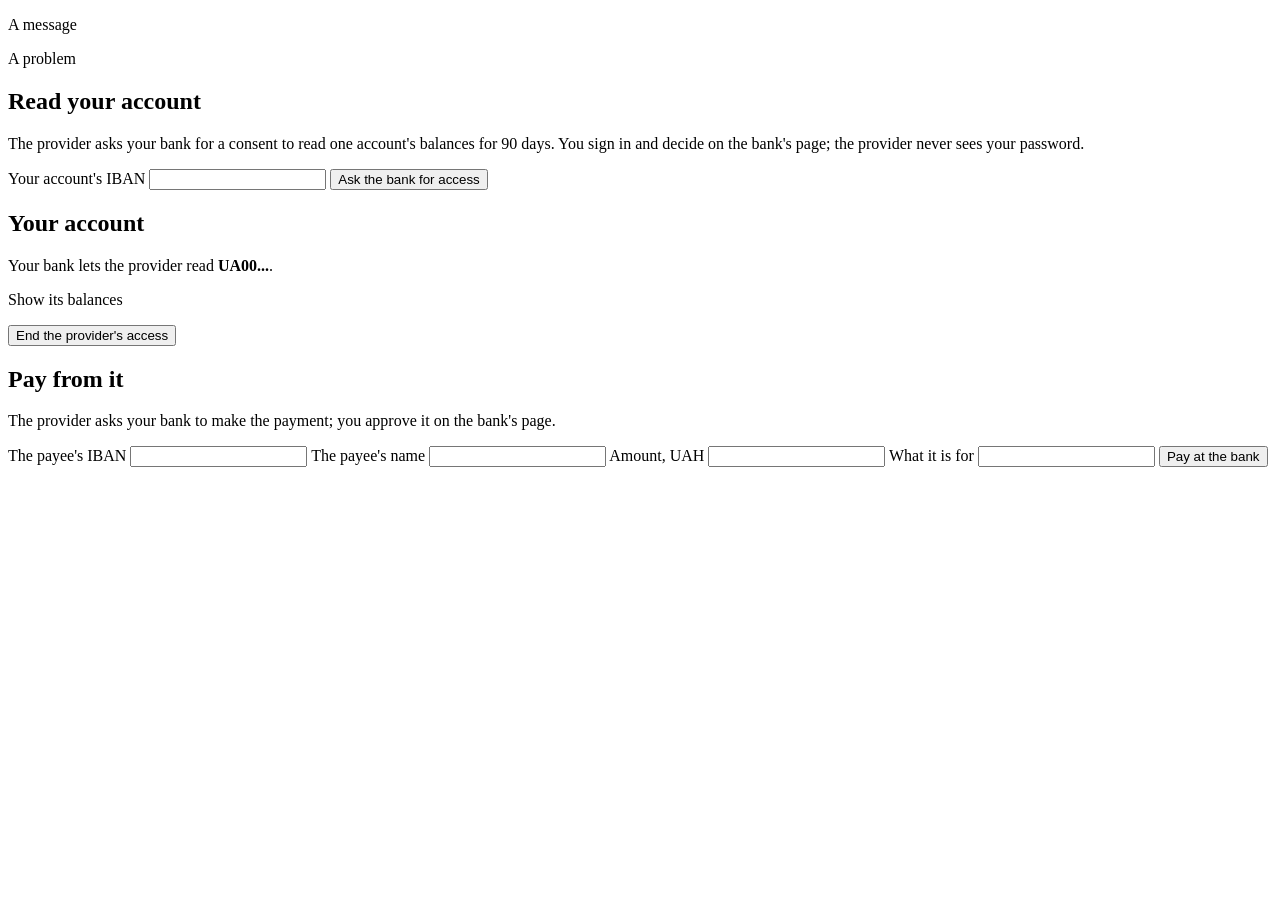
<file: provider-app/src/main/resources/templates/index.html>
<!DOCTYPE html>
<html lang="en" xmlns:th="http://www.thymeleaf.org">
<head th:replace="~{fragments :: head('Your bank account')}"></head>
<body>
<header th:replace="~{fragments :: header}"></header>
<main>
    <p class="message" th:if="${message}" th:text="${message}">A message</p>
    <p class="problem" th:if="${problem}" th:text="${problem}">A problem</p>

    <section th:unless="${journey.hasValidConsent()}">
        <h1>Read your account</h1>
        <p>The provider asks your bank for a consent to read one account's balances for 90 days. You sign in and
            decide on the bank's page; the provider never sees your password.</p>
        <form th:action="@{/consents}" method="post">
            <label for="iban">Your account's IBAN</label>
            <input id="iban" name="iban" th:value="${defaults.iban()}" required maxlength="42" autocomplete="off">
            <button type="submit">Ask the bank for access</button>
        </form>
    </section>

    <section th:if="${journey.hasValidConsent()}">
        <h1>Your account</h1>
        <p>Your bank lets the provider read <strong th:text="${journey.iban()}">UA00...</strong>.</p>
        <p><a th:href="@{/accounts}">Show its balances</a></p>
        <form th:action="@{/consents/end}" method="post">
            <button type="submit" class="secondary">End the provider's access</button>
        </form>
    </section>

    <section th:if="${journey.hasValidConsent()}">
        <h2>Pay from it</h2>
        <p>The provider asks your bank to make the payment; you approve it on the bank's page.</p>
        <form th:action="@{/payments}" method="post">
            <label for="creditorIban">The payee's IBAN</label>
            <input id="creditorIban" name="creditorIban" th:value="${defaults.payeeIban()}" required maxlength="42"
                   autocomplete="off">
            <label for="creditorName">The payee's name</label>
            <input id="creditorName" name="creditorName" th:value="${defaults.payeeName()}" required maxlength="70">
            <label for="amount">Amount, UAH</label>
            <input id="amount" name="amount" th:value="${defaults.amount()}" required maxlength="15"
                   inputmode="decimal">
            <label for="remittance">What it is for</label>
            <input id="remittance" name="remittance" th:value="${defaults.remittance()}" maxlength="140">
            <button type="submit">Pay at the bank</button>
        </form>
    </section>
</main>
</body>
</html>
</file>
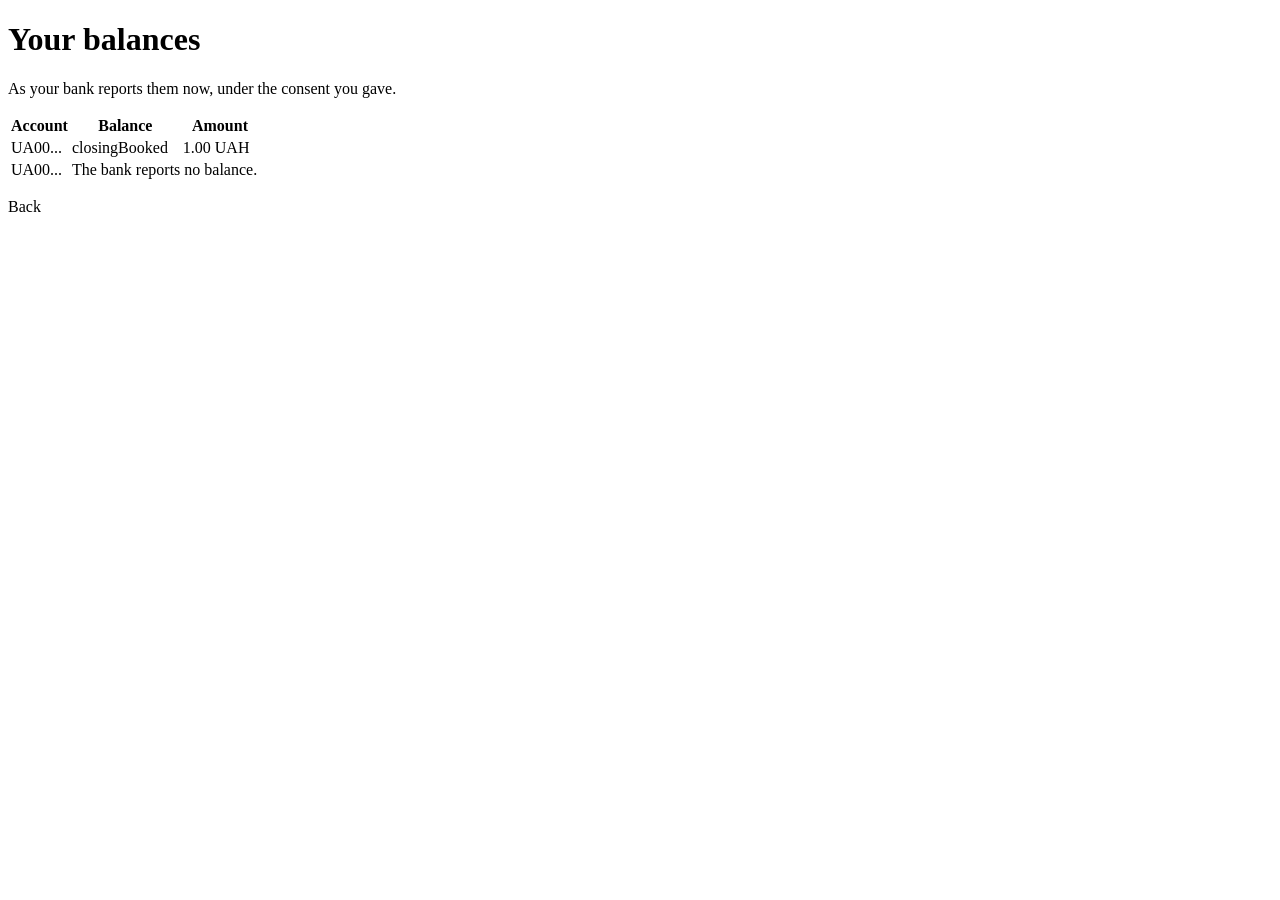
<file: provider-app/src/main/resources/templates/accounts.html>
<!DOCTYPE html>
<html lang="en" xmlns:th="http://www.thymeleaf.org">
<head th:replace="~{fragments :: head('Your balances')}"></head>
<body>
<header th:replace="~{fragments :: header}"></header>
<main>
    <h1>Your balances</h1>
    <p>As your bank reports them now, under the consent you gave.</p>
    <table>
        <thead>
        <tr><th>Account</th><th>Balance</th><th>Amount</th></tr>
        </thead>
        <tbody>
        <th:block th:each="account : ${accounts}">
            <tr th:each="balance : ${account.balances()}">
                <td th:text="${account.iban() != null ? account.iban() : account.resourceId()}">UA00...</td>
                <td th:text="${balance.type()}">closingBooked</td>
                <td th:text="${balance.amount()} + ' ' + ${balance.currency()}">1.00 UAH</td>
            </tr>
            <tr th:if="${#lists.isEmpty(account.balances())}">
                <td th:text="${account.iban() != null ? account.iban() : account.resourceId()}">UA00...</td>
                <td colspan="2" class="muted">The bank reports no balance.</td>
            </tr>
        </th:block>
        </tbody>
    </table>
    <p><a th:href="@{/}">Back</a></p>
</main>
</body>
</html>
</file>
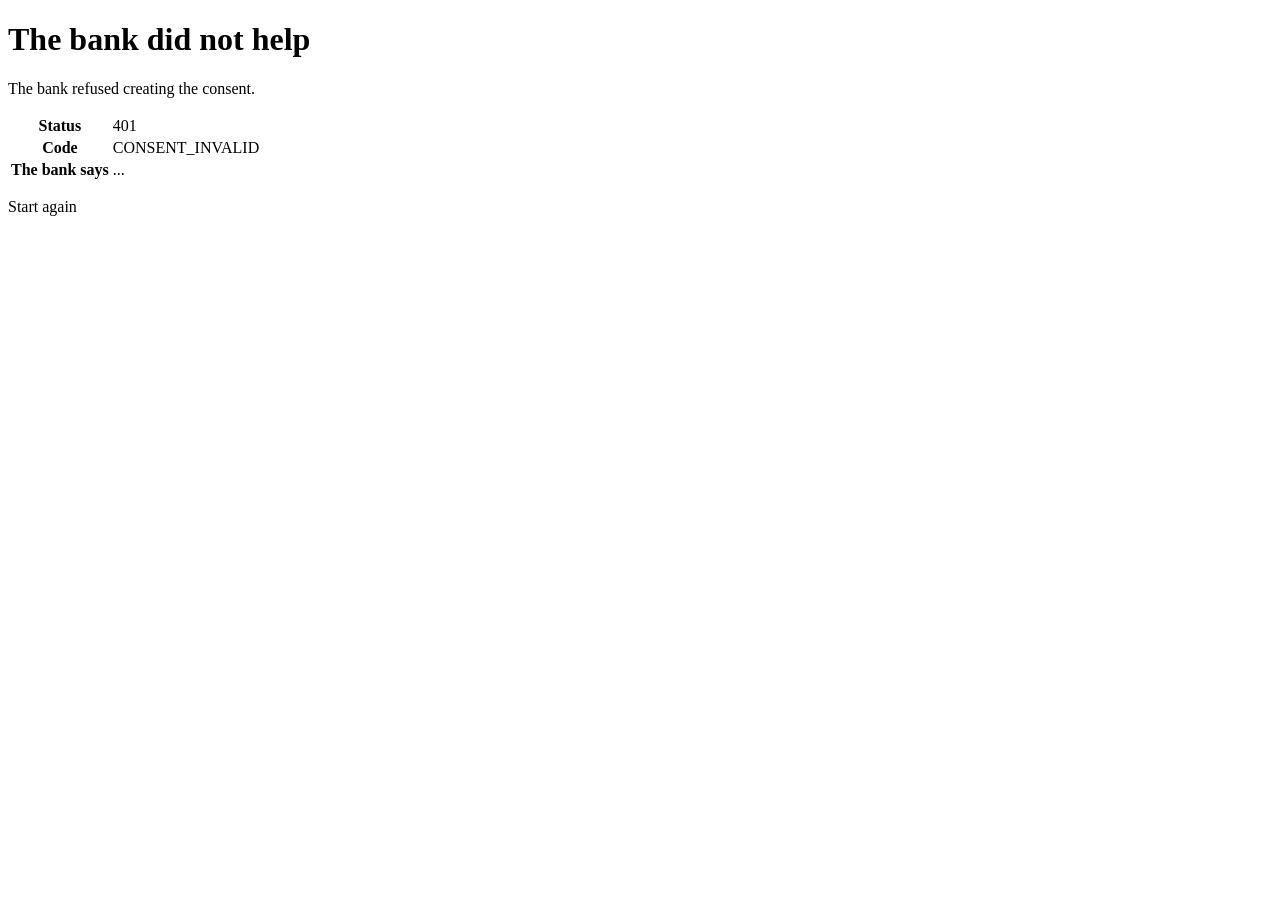
<file: provider-app/src/main/resources/templates/bank-error.html>
<!DOCTYPE html>
<html lang="en" xmlns:th="http://www.thymeleaf.org">
<head th:replace="~{fragments :: head('The bank did not help')}"></head>
<body>
<header th:replace="~{fragments :: header}"></header>
<main>
    <h1>The bank did not help</h1>
    <p class="problem" th:text="${failure.message}">The bank refused creating the consent.</p>
    <table>
        <tr th:if="${failure.status() != 0}"><th>Status</th><td th:text="${failure.status()}">401</td></tr>
        <tr th:if="${failure.code() != null}"><th>Code</th><td th:text="${failure.code()}">CONSENT_INVALID</td></tr>
        <tr th:if="${failure.detail() != null}"><th>The bank says</th><td th:text="${failure.detail()}">...</td></tr>
    </table>
    <p><a th:href="@{/}">Start again</a></p>
</main>
</body>
</html>
</file>
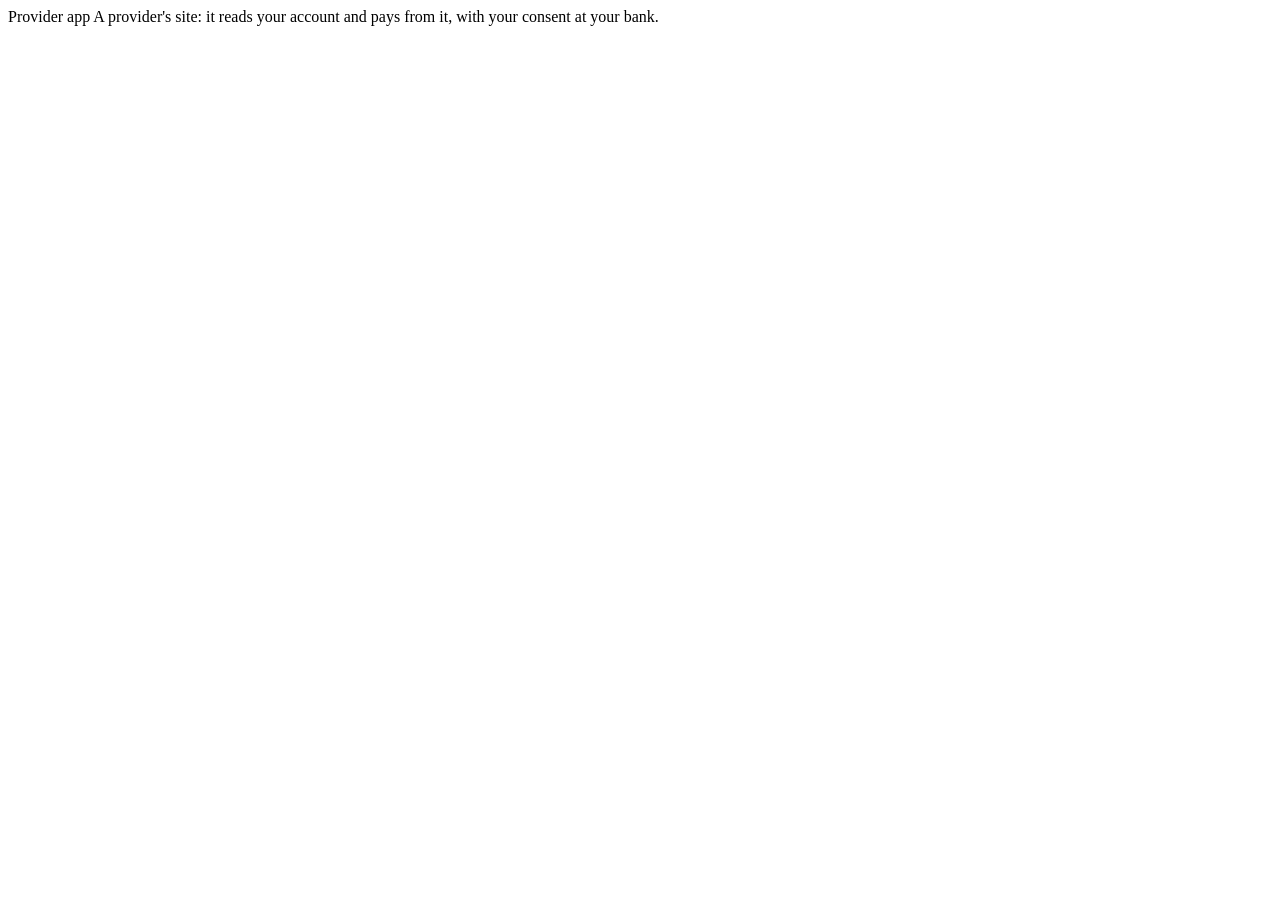
<file: provider-app/src/main/resources/templates/fragments.html>
<!DOCTYPE html>
<html lang="en" xmlns:th="http://www.thymeleaf.org">
<!-- What every page of the provider shares: the head, with the page's title, and the header. -->
<head th:fragment="head(title)">
    <meta charset="utf-8">
    <meta name="viewport" content="width=device-width, initial-scale=1">
    <title th:text="${title} + ' - Provider app'">Provider app</title>
    <link rel="stylesheet" th:href="@{/provider.css}">
</head>
<body>
<header th:fragment="header">
    <a class="brand" th:href="@{/}">Provider app</a>
    <span>A provider's site: it reads your account and pays from it, with your consent at your bank.</span>
</header>
</body>
</html>
</file>
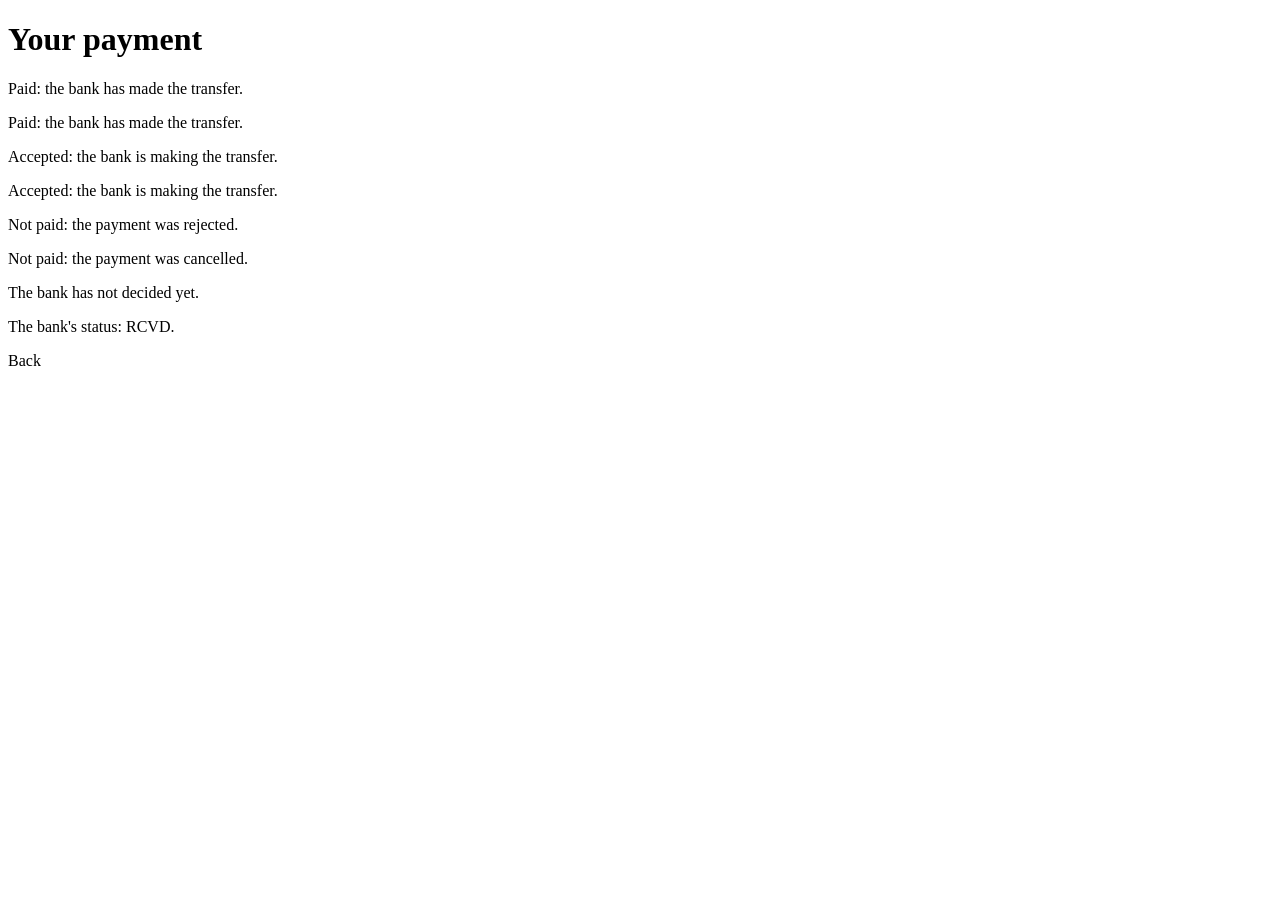
<file: provider-app/src/main/resources/templates/payment.html>
<!DOCTYPE html>
<html lang="en" xmlns:th="http://www.thymeleaf.org">
<head th:replace="~{fragments :: head('Your payment')}"></head>
<body>
<header th:replace="~{fragments :: header}"></header>
<main>
    <h1>Your payment</h1>
    <!-- The bank's status of the payment, an ISO 20022 code, in words. -->
    <div th:switch="${status}">
        <p th:case="'ACCC'" class="message">Paid: the bank has made the transfer.</p>
        <p th:case="'ACSC'" class="message">Paid: the bank has made the transfer.</p>
        <p th:case="'ACSP'" class="message">Accepted: the bank is making the transfer.</p>
        <p th:case="'ACTC'" class="message">Accepted: the bank is making the transfer.</p>
        <p th:case="'RJCT'" class="problem">Not paid: the payment was rejected.</p>
        <p th:case="'CANC'" class="problem">Not paid: the payment was cancelled.</p>
        <p th:case="*">The bank has not decided yet.</p>
    </div>
    <p class="muted">The bank's status: <span th:text="${status}">RCVD</span>.</p>
    <p><a th:href="@{/}">Back</a></p>
</main>
</body>
</html>
</file>
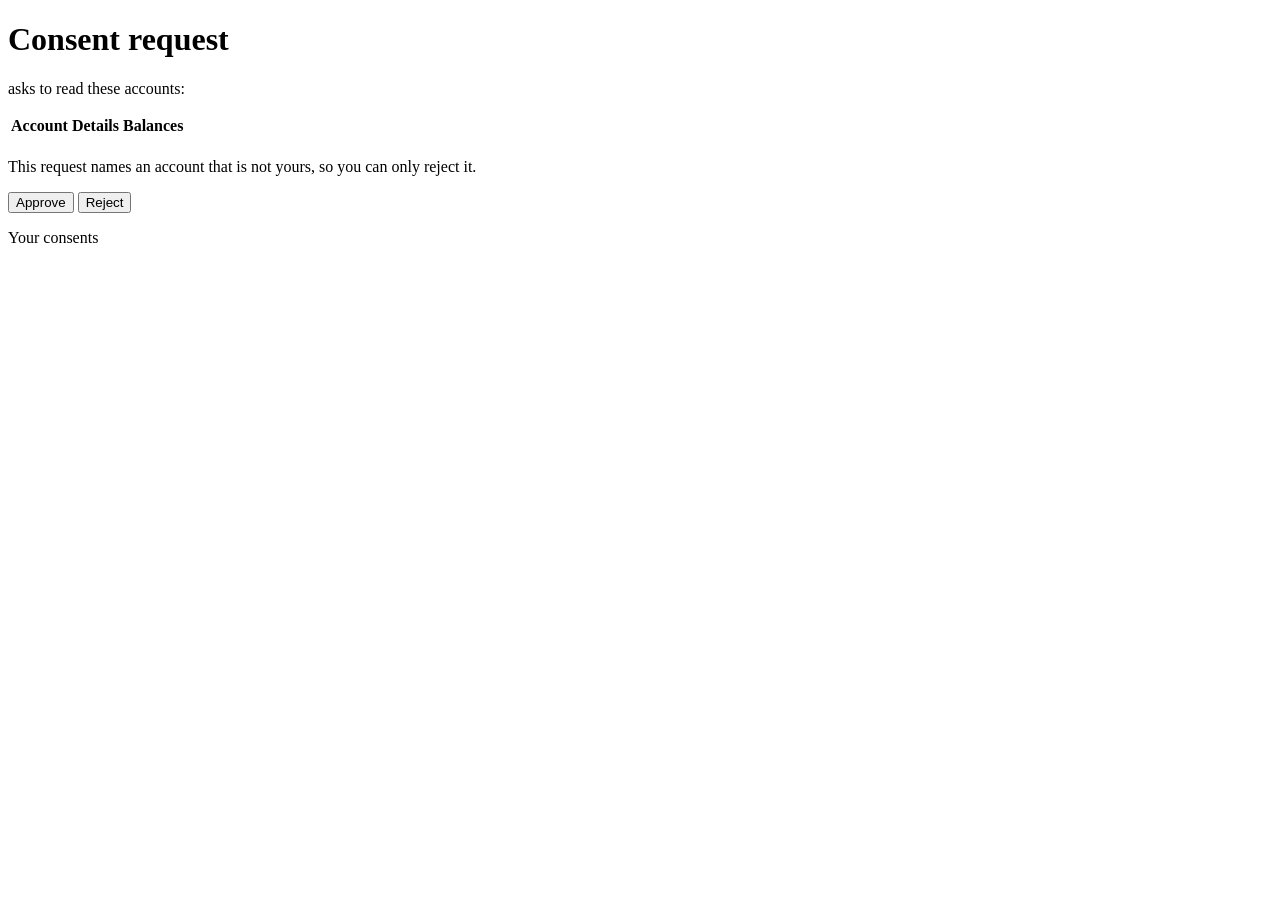
<file: src/main/resources/templates/customer/consent.html>
<!DOCTYPE html>
<html lang="en" xmlns:th="http://www.thymeleaf.org">
<head th:replace="~{customer/layout :: head('Consent request')}"></head>
<body>
<main th:with="consent=${page.consent}">
    <p class="muted" th:if="${customerName != ''}" th:text="|Signed in as ${customerName}|"></p>
    <h1>Consent request</h1>
    <th:block th:if="${consent.awaitingDecision}">
        <p><strong th:text="${consent.providerId ?: 'A provider'}"></strong> asks to read these accounts:</p>
        <table>
            <thead>
            <tr><th>Account</th><th>Details</th><th>Balances</th><th></th></tr>
            </thead>
            <tbody>
            <tr th:each="account : ${page.accounts}">
                <td>
                    <span th:text="${account.iban}"></span> <span class="muted" th:text="${account.currency}"></span>
                </td>
                <td th:text="${account.accountDetails} ? 'yes' : 'no'"></td>
                <td th:text="${account.balances} ? 'yes' : 'no'"></td>
                <td class="warning" th:text="${account.held} ? '' : 'not yours'"></td>
            </tr>
            </tbody>
        </table>
        <p th:if="${consent.recurring}"
           th:text="|Up to ${consent.frequencyPerDay} times a day, until ${consent.validTo}.|"></p>
        <p th:unless="${consent.recurring}" th:text="|Once, until ${consent.validTo}.|"></p>
        <p class="warning" th:unless="${page.approvable}">
            This request names an account that is not yours, so you can only reject it.
        </p>
        <!-- Spring Security adds the CSRF token to forms made with th:action. -->
        <form method="post" class="actions" th:action="@{/customer/consents/{id}(id=${consent.id})}">
            <button type="submit" name="decision" value="approve" th:disabled="${!page.approvable}">Approve</button>
            <button type="submit" name="decision" value="reject" class="secondary">Reject</button>
        </form>
    </th:block>
    <th:block th:unless="${consent.awaitingDecision}">
        <p th:text="|This consent request is ${page.outcome}.|"></p>
        <p><a th:href="@{/customer/consents}">Your consents</a></p>
    </th:block>
</main>
</body>
</html>
</file>
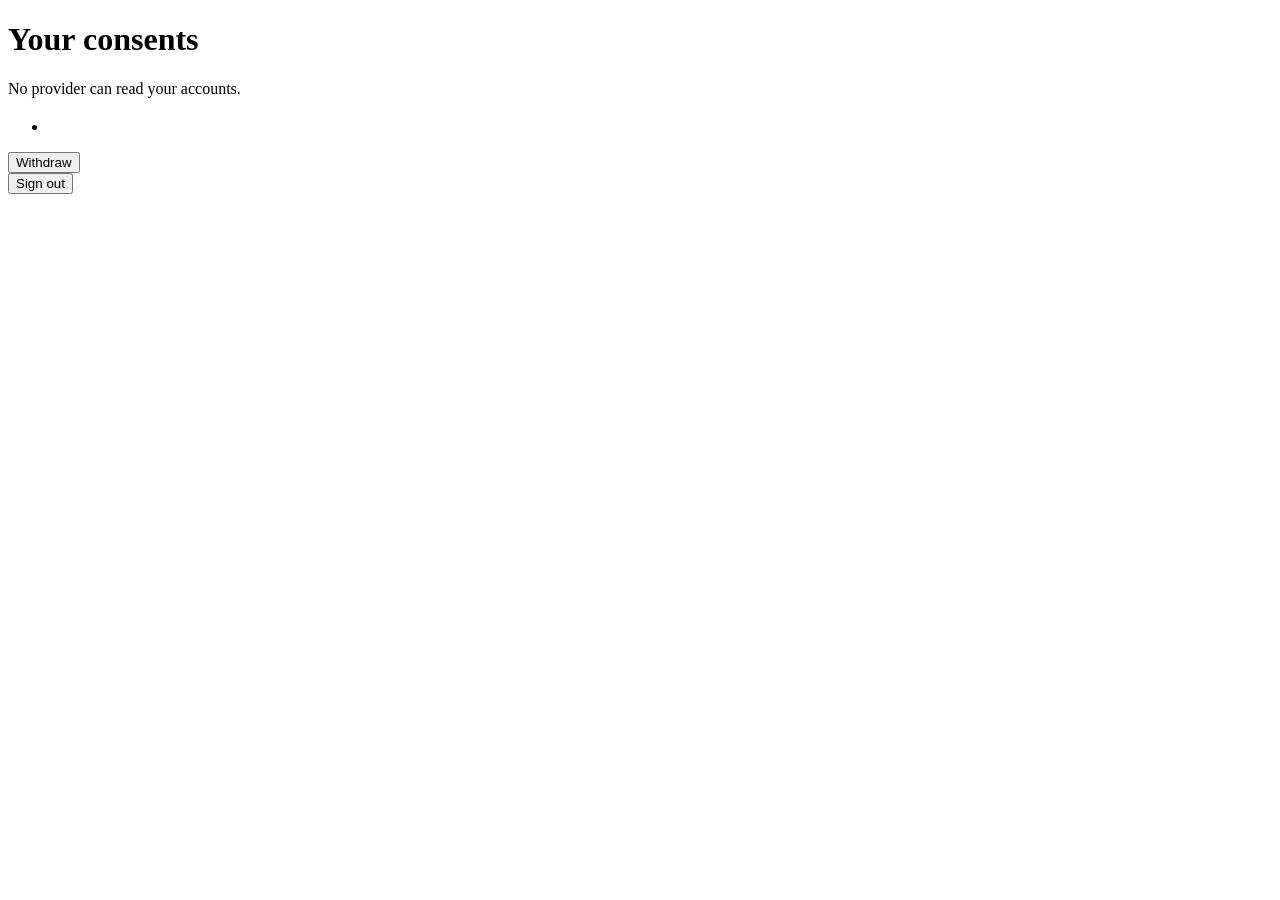
<file: src/main/resources/templates/customer/consents.html>
<!DOCTYPE html>
<html lang="en" xmlns:th="http://www.thymeleaf.org">
<head th:replace="~{customer/layout :: head('Your consents')}"></head>
<body>
<main>
    <p class="muted" th:if="${customerName != ''}" th:text="|Signed in as ${customerName}|"></p>
    <h1>Your consents</h1>
    <p class="notice" th:if="${notice}" th:text="${notice}"></p>
    <p th:if="${#lists.isEmpty(consents)}">No provider can read your accounts.</p>
    <section class="consent" th:each="consent : ${consents}">
        <h2 th:text="${consent.providerId ?: 'A provider'}"></h2>
        <ul>
            <li th:each="account : ${consent.accounts}" th:text="${account.iban}"></li>
        </ul>
        <p class="muted" th:text="|Until ${consent.validTo}|"></p>
        <form method="post" th:action="@{/customer/consents/{id}/withdraw(id=${consent.id})}">
            <button type="submit" class="secondary">Withdraw</button>
        </form>
    </section>
    <form method="post" class="actions" th:action="@{/customer/sign-out}">
        <button type="submit" class="secondary">Sign out</button>
    </form>
</main>
</body>
</html>
</file>
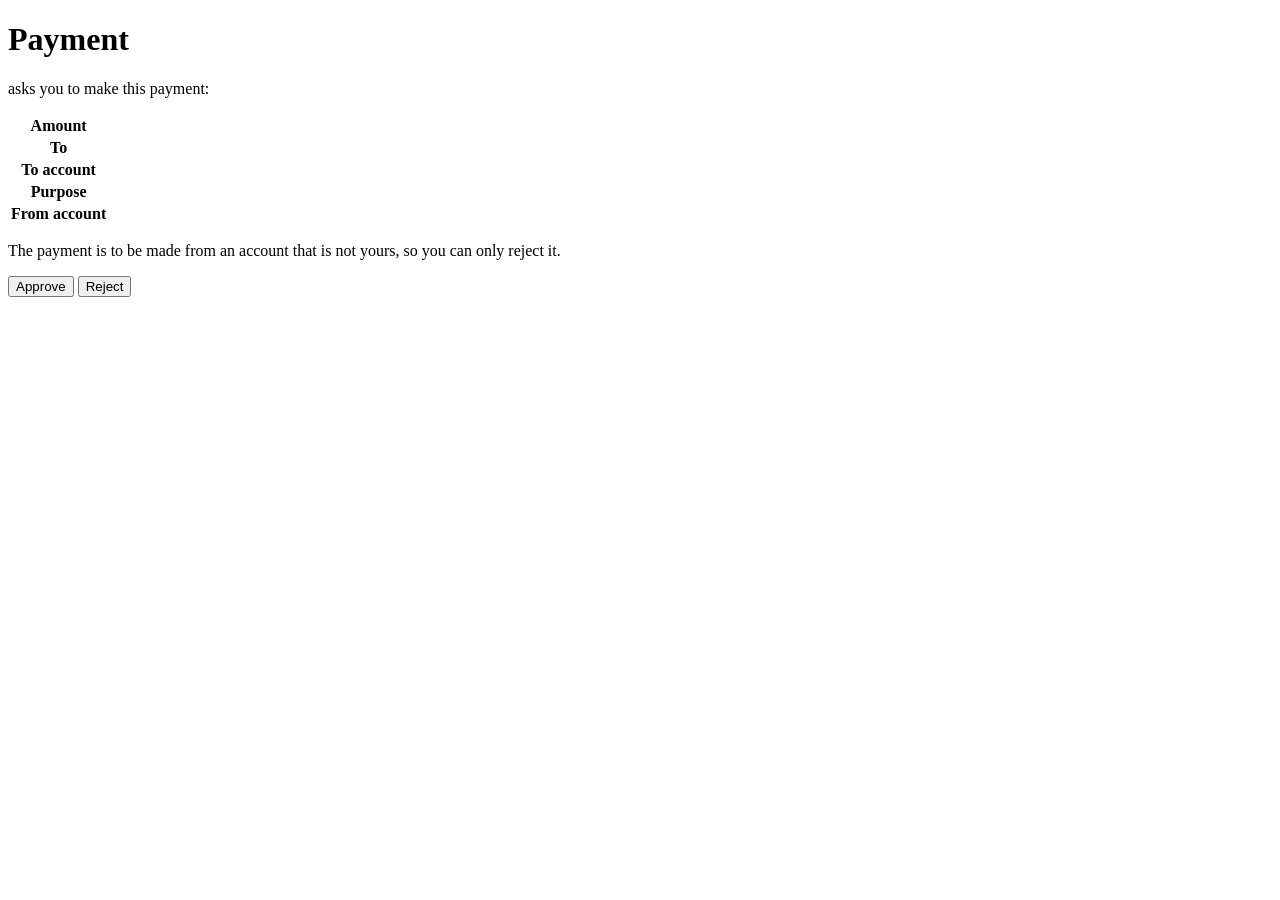
<file: src/main/resources/templates/customer/payment.html>
<!DOCTYPE html>
<html lang="en" xmlns:th="http://www.thymeleaf.org">
<head th:replace="~{customer/layout :: head('Payment')}"></head>
<body>
<main th:with="payment=${page.payment}">
    <p class="muted" th:if="${customerName != ''}" th:text="|Signed in as ${customerName}|"></p>
    <h1>Payment</h1>
    <th:block th:if="${payment.awaitingDecision}" th:with="order=${payment.order}">
        <p><strong th:text="${payment.providerId ?: 'A provider'}"></strong> asks you to make this payment:</p>
        <table>
            <tbody>
            <tr><th>Amount</th><td th:text="|${order.amount} ${order.currency}|"></td></tr>
            <tr><th>To</th><td th:text="${order.creditorName}"></td></tr>
            <tr><th>To account</th><td th:text="${order.creditorIban}"></td></tr>
            <tr><th>Purpose</th><td th:text="${order.remittance}"></td></tr>
            <tr>
                <th>From account</th>
                <td>
                    <span th:text="${order.debtorIban}"></span>
                    <span class="warning" th:text="${payment.debtorAccountHeld} ? '' : 'not yours'"></span>
                </td>
            </tr>
            </tbody>
        </table>
        <p class="warning" th:unless="${page.approvable}">
            The payment is to be made from an account that is not yours, so you can only reject it.
        </p>
        <!-- Spring Security adds the CSRF token to forms made with th:action. -->
        <form method="post" class="actions" th:action="@{/customer/payments/{id}(id=${payment.id})}">
            <button type="submit" name="decision" value="approve" th:disabled="${!page.approvable}">Approve</button>
            <button type="submit" name="decision" value="reject" class="secondary">Reject</button>
        </form>
    </th:block>
    <p th:unless="${payment.awaitingDecision}" th:text="|This payment is ${page.outcome}.|"></p>
</main>
</body>
</html>
</file>
